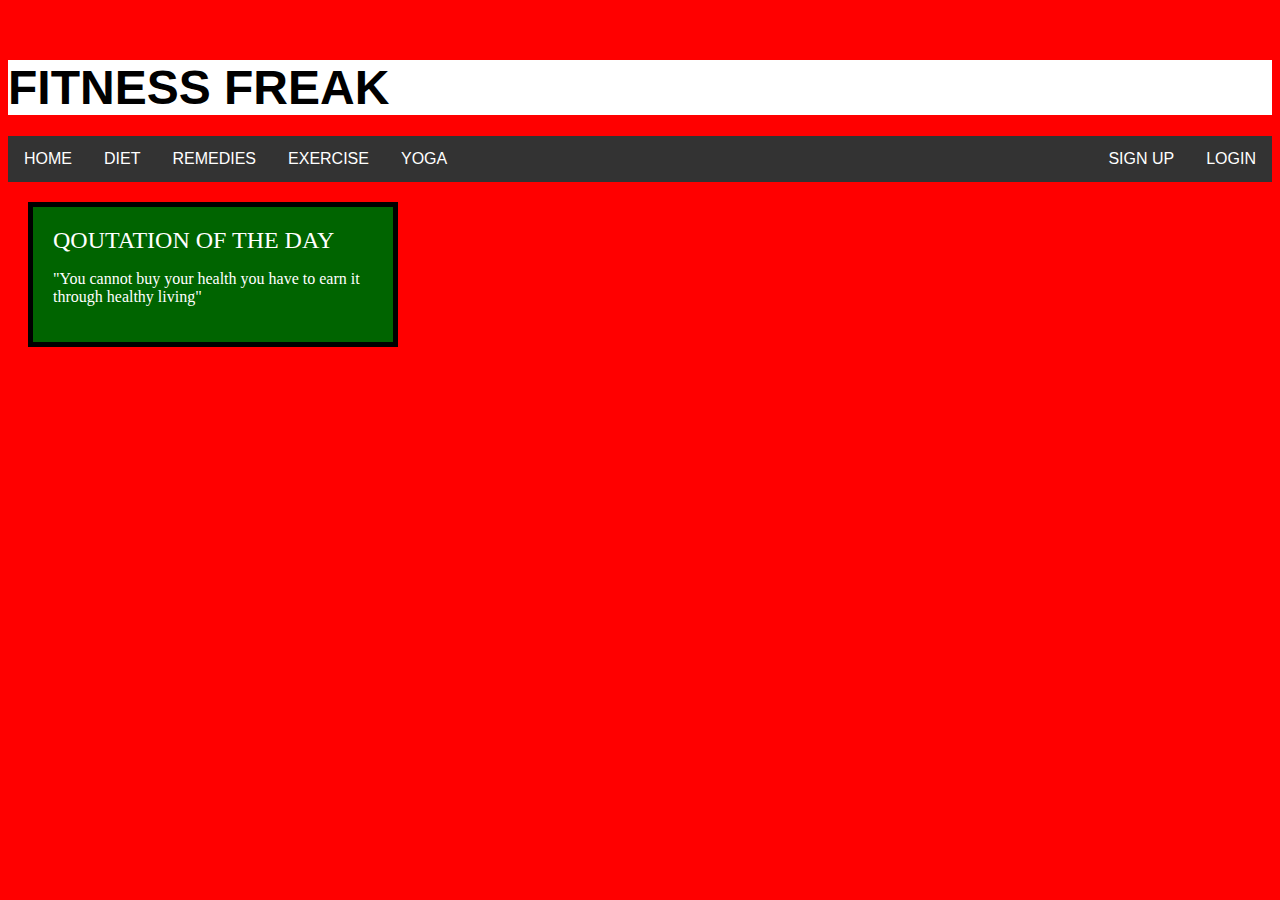
<file: ui/index.html>
<!doctype html>
<html>
    <body>
       
       <link href="/ui/style.css" rel="stylesheet" />
        <div class=head> 
          <style>
        .head {
               max-width:1350px;
                background-color:white;
            }
</style>
        
            
        <h1><font size="35"> FITNESS FREAK</font></h1>
       </div> 
       
      <ul class="topnav" id="myTopnav">
          <li><a href=#home>HOME</a></li>
           <li><a href=#diet>DIET</a></li>
          <li><a href=#remedies>REMEDIES</a></li>
        <li><a href=#exercise>EXERCISE</a></li>
    <li><a href=#yoga>YOGA</a></li>
 <li style="float:right"><a class="active" href="#login">LOGIN</a></li>
  <li style="float:right"><a class="active" href="#signup">SIGN UP</a></li>
    </ul>
  
  
  <div class="boxed">
      
       <div><font size="5">QOUTATION OF THE DAY</font></div>
   
      <P>"You cannot buy your health
      you have to earn it through healthy living"
      </P>
      
  </div>
   
   
   
    </body>
       
      
  
</html>
</file>
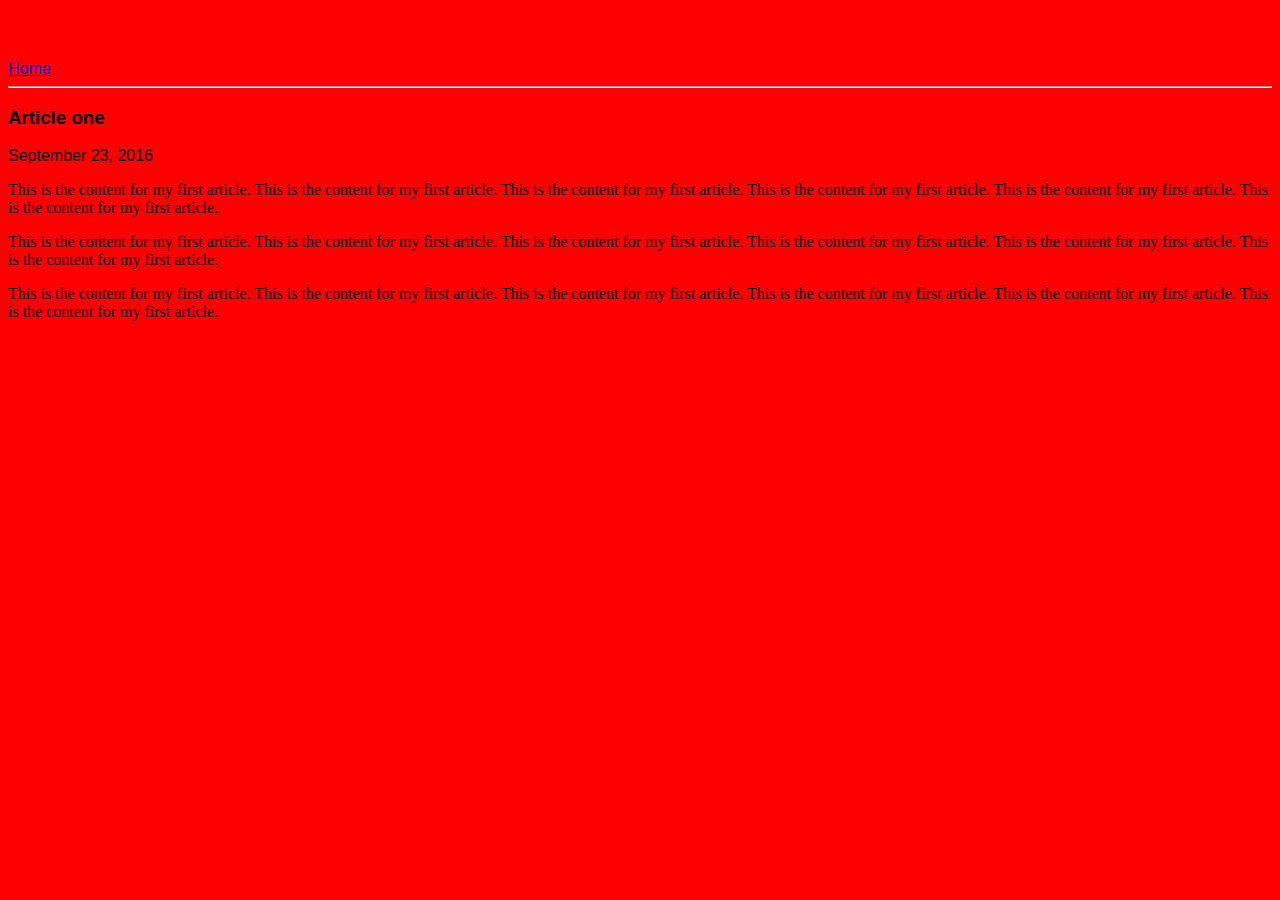
<file: ui/article-one.html>
<html>
    <head>
        <title>
            Article one | aqueef
        </title>
        <meta name="viewport" content="width=device-width, initial-scale=1" />
        <link href="/ui/style.css" rel="stylesheet" />
    </head>
    <body>
        <div class="container">
        <div>
            <a href="/">Home</a>
        </div>
        <hr/>
        <h3>
            Article one
            </h3>
            <div>
                September 23, 2016
            </div>
            <div>
                <p>
                    This is the content for my first article. This is the content for my first article. This is the content for my first article. This is the content for my first article. This is the content for my first article. This is the content for my first article.
                </p>
                 <p>
                    This is the content for my first article. This is the content for my first article. This is the content for my first article. This is the content for my first article. This is the content for my first article. This is the content for my first article.
                </p>
                 <p>
                    This is the content for my first article. This is the content for my first article. This is the content for my first article. This is the content for my first article. This is the content for my first article. This is the content for my first article.
                </p>
            </div>
            </div>
    </body>
</html>
</file>
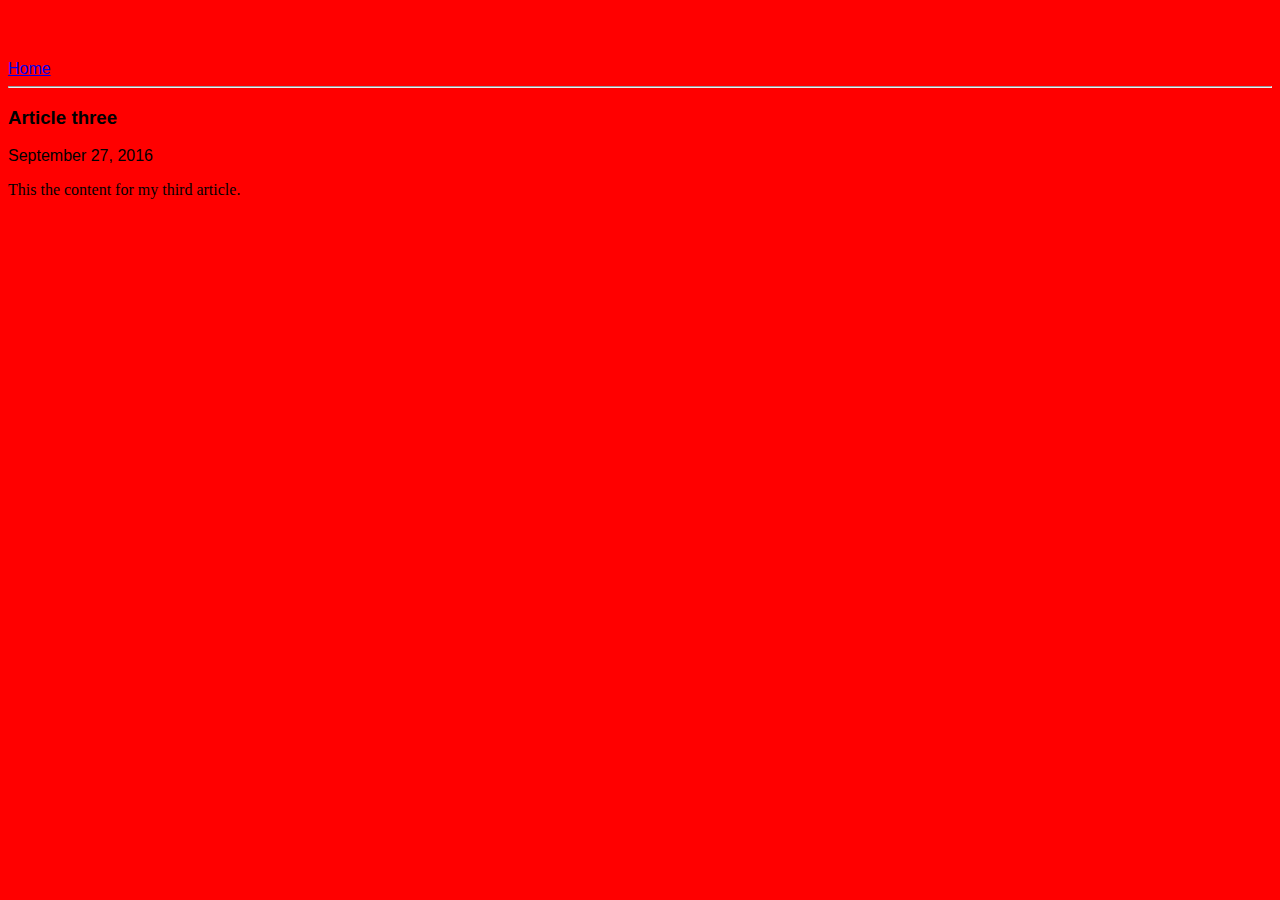
<file: ui/article-three.html>
<html>
    <head>
        <title>
            Article three | aqueef
        </title>
        <link href="/ui/style.css" rel="stylesheet" />
    </head>
    <body>
        <div class="container">
        <div>
            <a href="/">Home</a>
        </div>
        <hr/>
        <h3>
            Article three
            </h3>
            <div>
                September 27, 2016
            </div>
            <div>
                <p>
                    This the content for my third article.
                </p>
                </div>
            </div>
    </body>
</html>
</file>
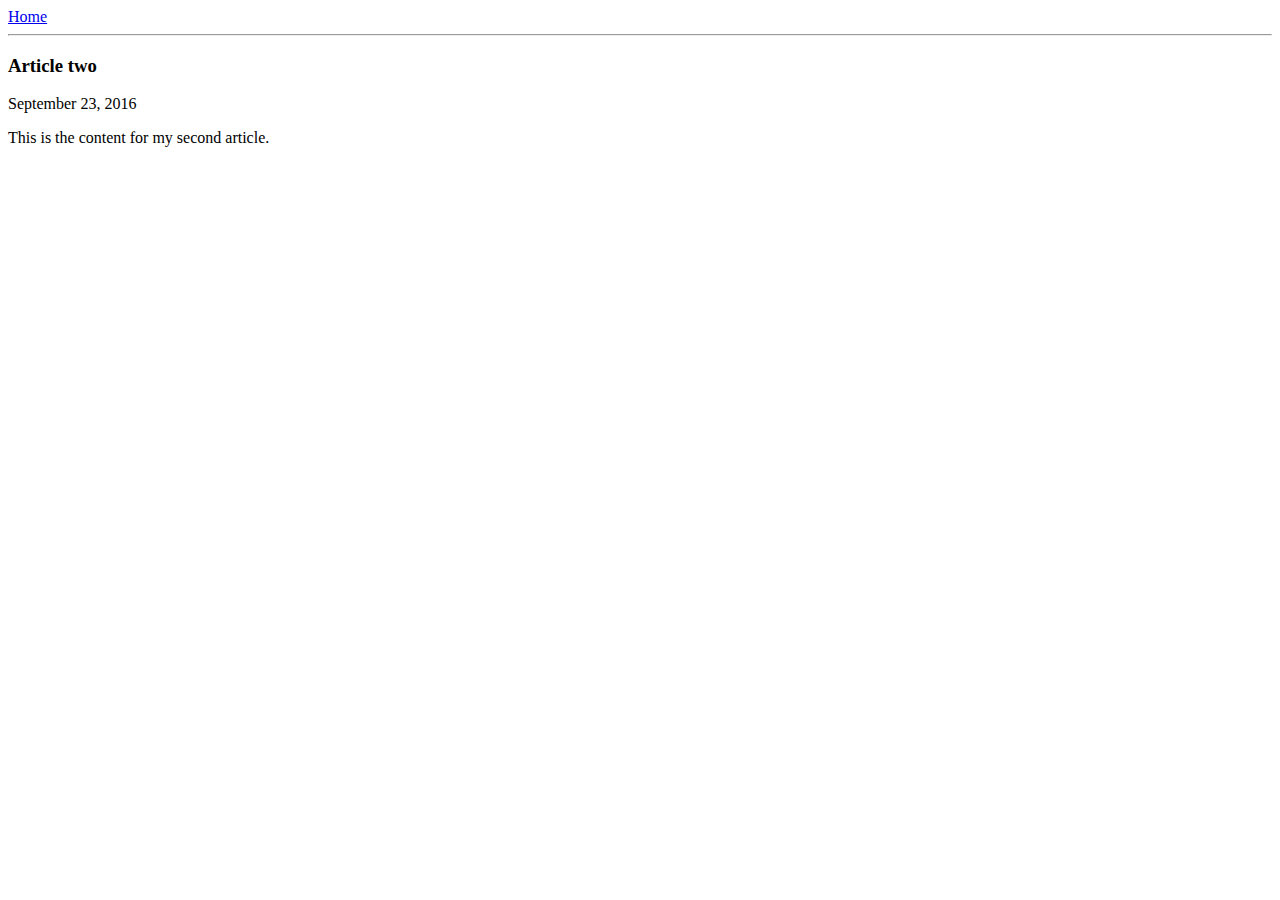
<file: ui/article-two.html>
<html>
    <head>
        <title>
            Article two | aqueef
        </title>
    </head>
    <body>
        <div>
            <a href="/">Home</a>
        </div>
        <hr/>
        <h3>
            Article two
            </h3>
            <div>
                September 23, 2016
            </div>
            <div>
                <p>
                    This is the content for my second article.
                </p>
            </div>
    </body>
</html>
</file>
<file: ui/style.css>
body {
    font-family: sans-serif;
    margin-top: 60px;
}

.center {
    text-align: center;
}

.text-big {
    font-size: 300%;
}

.bold {
    font-weight: bold;
}

.img-medium {
    height: 200px;
}



 .head {
              background-attachment: fixed;
    background-size: cover;
    height: 10%;

   color:black;
    width: 100%;
            }


h1
{
    background-color:white;
    color:black;
}
body
{
    background-color:#ff0000;
}

.topnav {
    list-style-type: none;
    margin: 0;
    padding: 0;
    overflow: hidden;
    background-color: #333;
}

li {
    float: left;
}

li a {
    display: block;
    color: white;
    text-align: center;
    padding: 14px 16px;
    text-decoration: none;
}

li a:hover {
    background-color:#008000 ;
}
.boxed
{
    font-family:"Times New Roman", Times, serif;;
  
   display:block;
    float:left;
    background-color:#006400;
    color:white;
   width: 320px;
    padding: 20px;
    border: 5px solid black;
    margin:20px; 
}

p
{
    font-family:Courier New Lucida Console;


}
</file>
